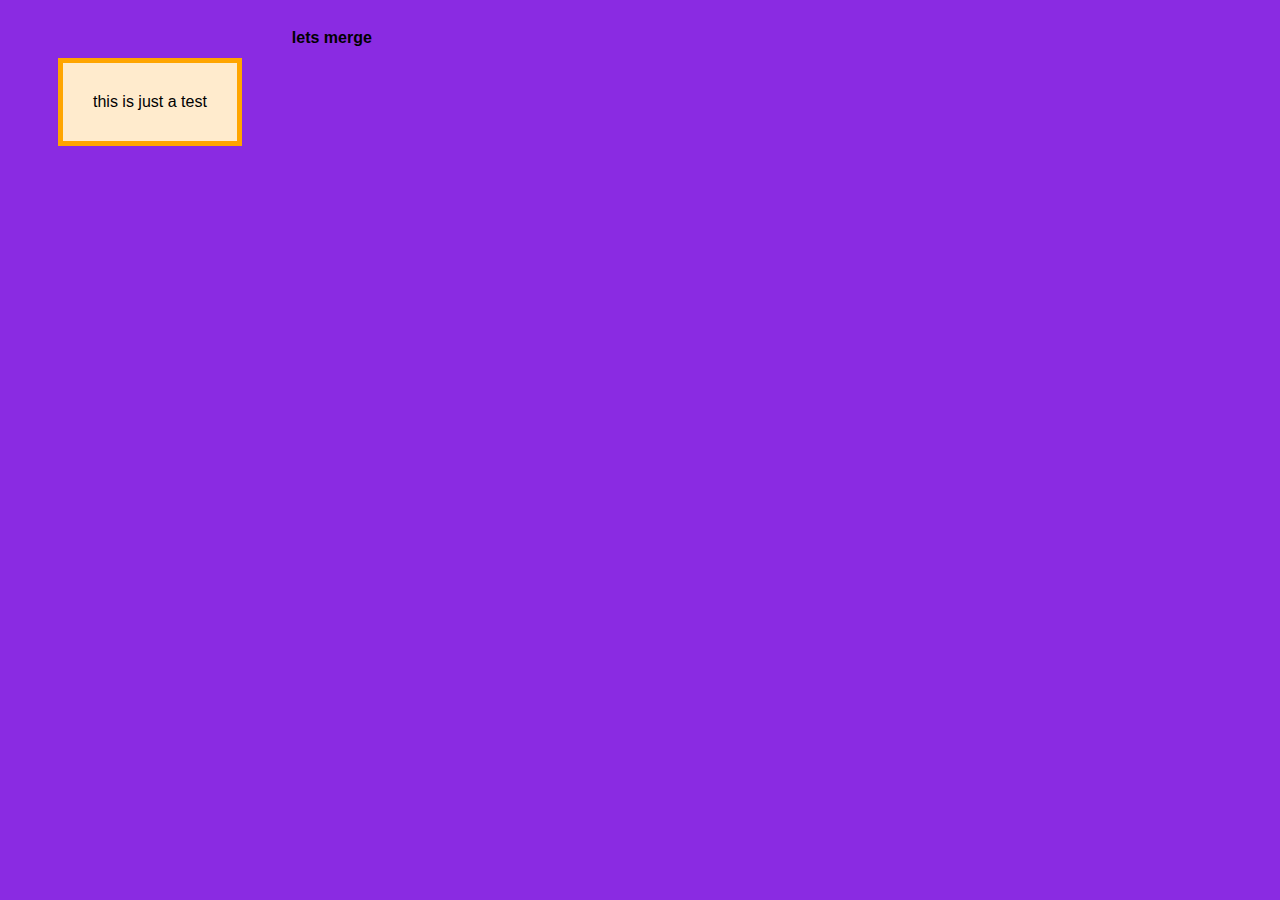
<file: index.html>
<!DOCTYPE html>
<html lang="en">
<head>
    <link rel="stylesheet" href="style.css">
    <meta charset="UTF-8">
    <meta http-equiv="X-UA-Compatible" content="IE=edge">
    <meta name="viewport" content="width=device-width, initial-scale=1.0">
    <title>Recipe</title>
</head>
<body>
    <p>this is just a test</p>
    <h4>lets merge</h4>
</body>
</html>
</file>
<file: style.css>
body {
    color: black;
    background-color: blueviolet;
    font-family: 'Be Vietnam Pro', sans-serif;
    display: flex;
}
a {
    color:cadetblue;
}
p {
    background-color: blanchedalmond;
    padding: 30px;
    margin: 50px;
    border: 5px solid orange;
    display: flex;
}
h3 {
    background-color: palegreen;
    height: 50px;
    width: 350px;
    margin: 30px;
    border: 8px solid blue;
    box-sizing: border-box;
}
</file>
